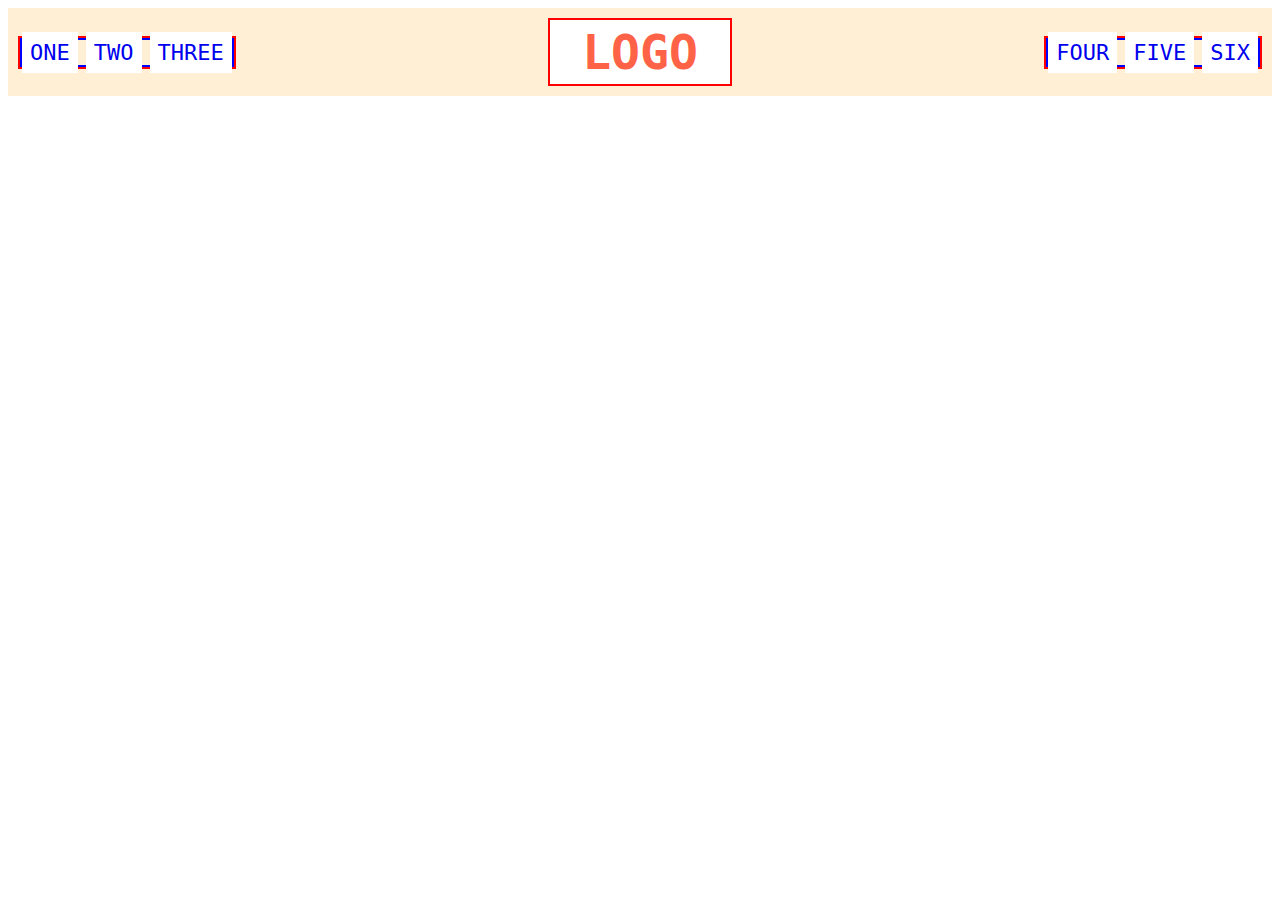
<file: foundations/flex/02-flex-header/index.html>
<!DOCTYPE html>
<html lang="en">
  <head>
    <meta charset="UTF-8">
    <meta http-equiv="X-UA-Compatible" content="IE=edge">
    <meta name="viewport" content="width=device-width, initial-scale=1.0">
    <title>Flex Header</title>
    <link rel="stylesheet" href="style.css">
  </head>
  <body>

    <div class="header">

      <div class="left-links">
        <ul>
          <li><a href="#">ONE</a></li>
          <li><a href="#">TWO</a></li>
          <li><a href="#">THREE</a></li>
        </ul>
      </div>

      <div class="logo">LOGO</div>
      
      <div class="right-links">
        <ul>
          <li><a href="#">FOUR</a></li>
          <li><a href="#">FIVE</a></li>
          <li><a href="#">SIX</a></li>
        </ul>
      </div>

    </div>

  </body>
</html>
</file>
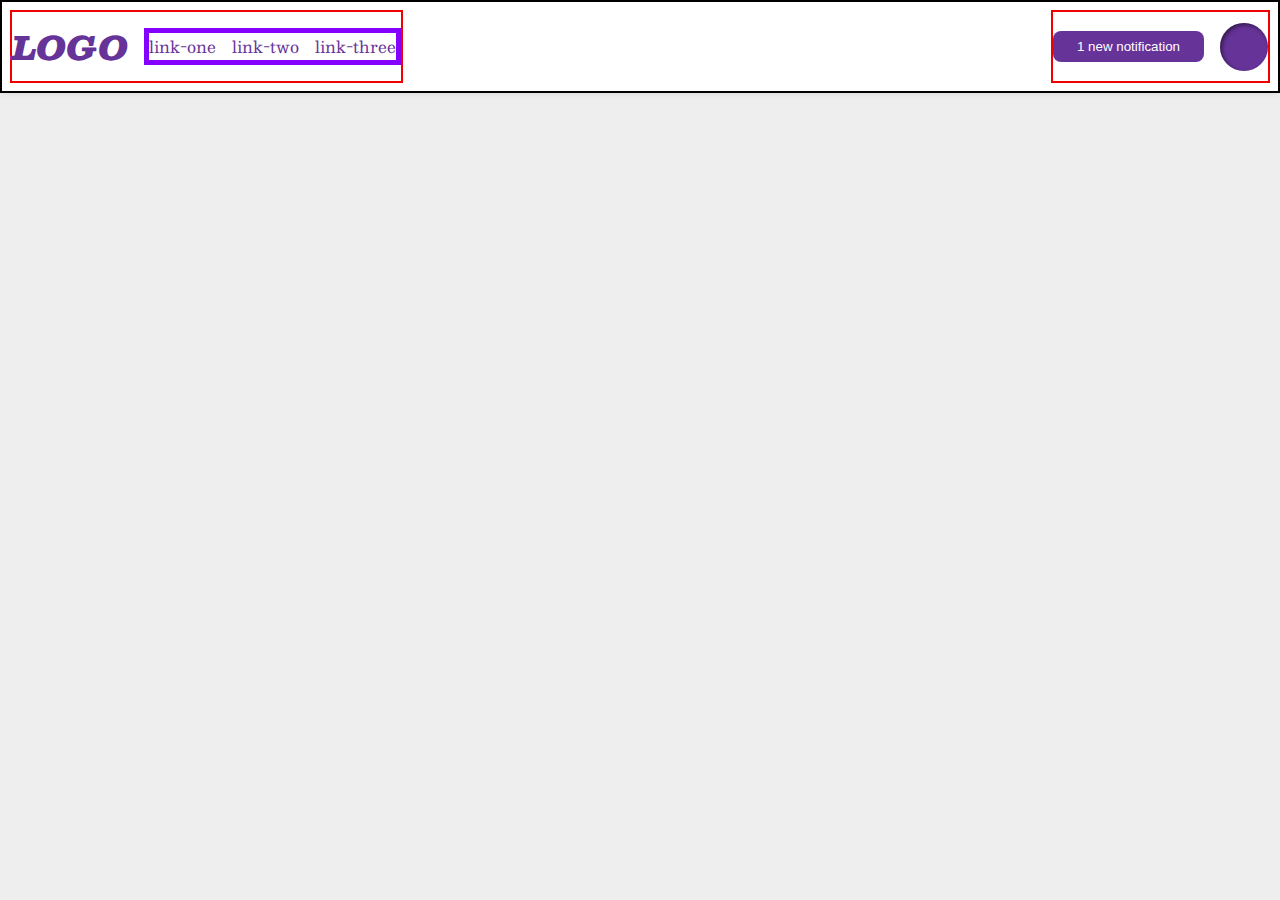
<file: foundations/flex/03-flex-header-2/index.html>
<!DOCTYPE html>
<html lang="en">

  <head>
    <meta charset="UTF-8">
    <meta http-equiv="X-UA-Compatible" content="IE=edge">
    <meta name="viewport" content="width=device-width, initial-scale=1.0">
    <title>Flex Header 2</title>
    <link rel="stylesheet" href="style.css">
  </head>

  <body>

    <div class="header">

       <!-- Start of Flexbox1 -->
      <div class = "flexone">

      <div class="logo">
        LOGO
      </div>

    
      <ul class="links">
        <li><a href="https://google.com">link-one</a></li>
        <li><a href="https://google.com">link-two</a></li>
        <li><a href="https://google.com">link-three</a></li>
      </ul>

      </div>   
      <!-- End of Flexbox1 -->

      <!-- Start of Flexbox2 -->
      <div class="flextwo">
      <button class="notifications">
        1 new notification
      </button>

      <div class="profile-image"></div>
      
      </div>  
      <!-- End of Flexbox2 -->

    </div>

  </body>

</html>
</file>
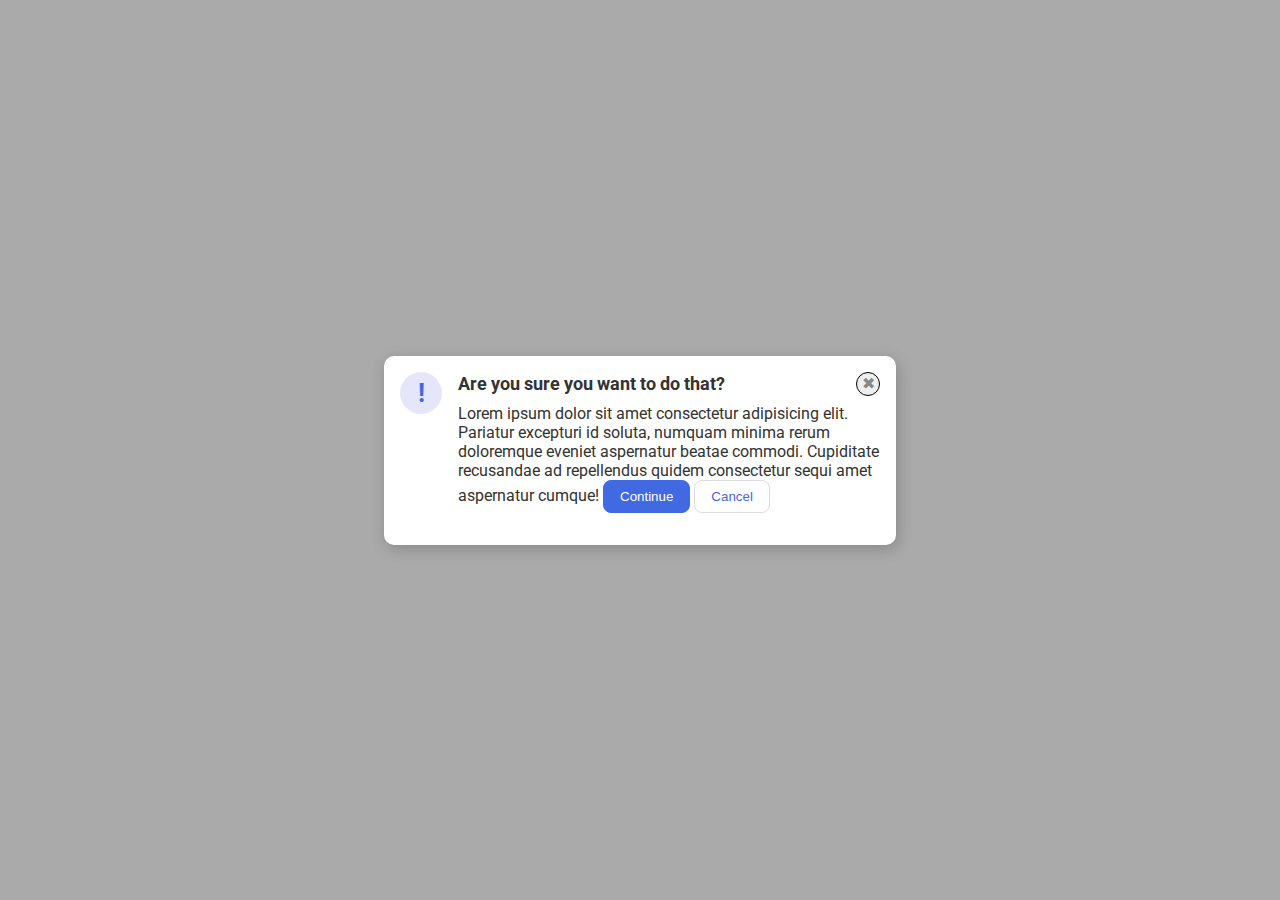
<file: foundations/flex/05-flex-modal/index.html>
<!DOCTYPE html>
<html lang="en">
  <head>
    <meta charset="UTF-8">
    <meta http-equiv="X-UA-Compatible" content="IE=edge">
    <meta name="viewport" content="width=device-width, initial-scale=1.0">
    <link rel="stylesheet" href="style.css">
    <title>Modal</title>
  </head>

  <body>
    
    <div class="modal">
      <div class="icon">!</div>
      <div class = "container">
      <div class="header">Are you sure you want to do that? 
        <button class="close-button">✖</button>
      </div>
      <div class="text">Lorem ipsum dolor sit amet consectetur adipisicing elit. Pariatur excepturi id soluta, numquam minima rerum doloremque eveniet aspernatur beatae commodi. Cupiditate recusandae ad repellendus quidem consectetur sequi amet aspernatur cumque!
      <button class="continue">Continue</button>
      <button class="cancel">Cancel</button>
      </div>
     </div>
    </div> 

  </body>
</html>
</file>
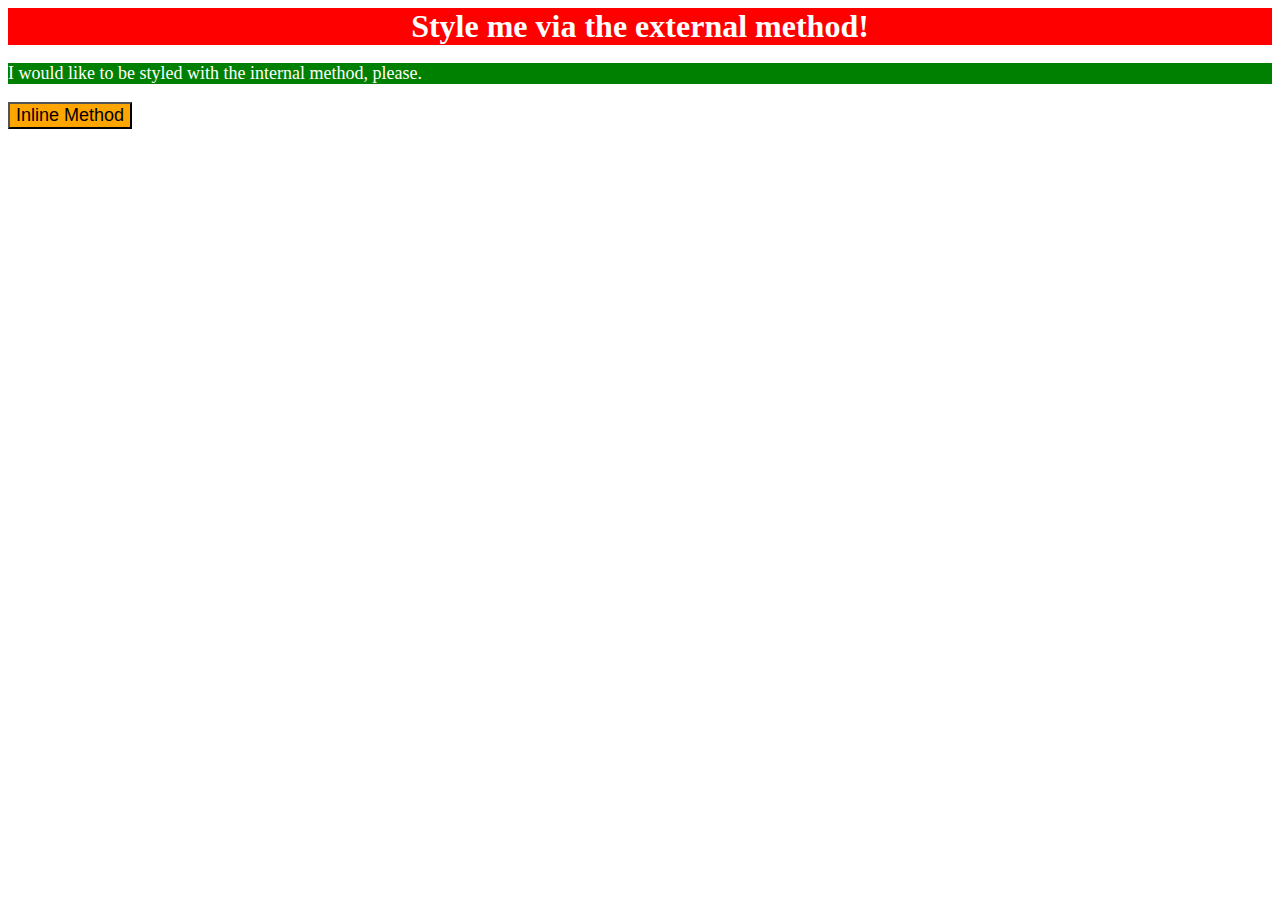
<file: foundations/intro-to-css/01-css-methods/index.html>
<!DOCTYPE html>
<html lang="en">
  <head>
    <meta charset="UTF-8">
    <meta http-equiv="X-UA-Compatible" content="IE=edge">
    <meta name="viewport" content="width=device-width, initial-scale=1.0">
    <title>Methods for Adding CSS</title>

    <link rel="stylesheet" href="style.css">

    <style>
      p {
        background-color: green;
        color: white;
        font-size: 18px;
      }
    </style>
  </head>


  <body>
    <div class="external-method">Style me via the external method!</div>
    <!-- External method : external CSS file to create that will implement the CSS into the HTML file -->
    <!--  `div`: a red background, white text, a font size of 32px, center aligned, and bold -->

    <p >I would like to be styled with the internal method, please.</p>
    <!-- Internal method : adding the CSS within the HTML file itself. All the rules inside <head> -->
    <!-- `p`: a green background, white text, and a font size of 18px -->

    <button style="background-color: orange; font-size: 18px">Inline Method</button>
    <!-- Inline method : add CSS directly to HTML elements -->
     <!-- `button`: an orange background and a font size of 18px -->
  </body>
</html>
</file>
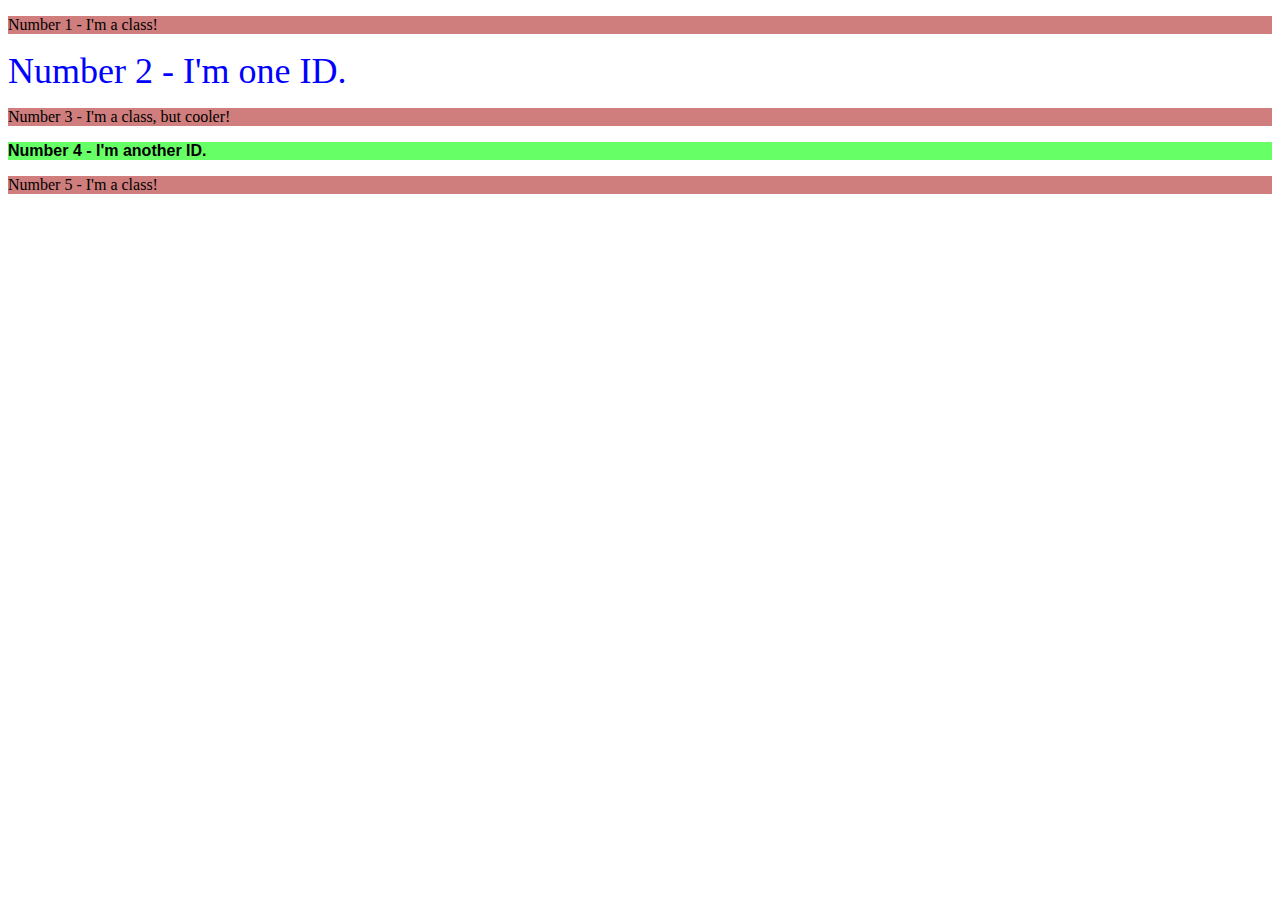
<file: foundations/intro-to-css/02-class-id-selectors/index.html>
<!DOCTYPE html>
<html lang="en">

  <head>
    <meta charset="UTF-8">
    <meta http-equiv="X-UA-Compatible" content="IE=edge">
    <meta name="viewport" content="width=device-width, initial-scale=1.0">
    <title>Class and ID Selectors</title>
    <link rel="stylesheet" href="style.css">

  </head>

  <body>

    <p class="background_color">Number 1 - I'm a class!</p>

    <div id="uniquecolor">Number 2 - I'm one ID.</div>

    <p class="background_color biggerfont">Number 3 - I'm a class, but cooler!</p>

    <div id="uniqueid">Number 4 - I'm another ID.</div>

    <p class="background_color">Number 5 - I'm a class!</p>

  </body>

</html>
</file>
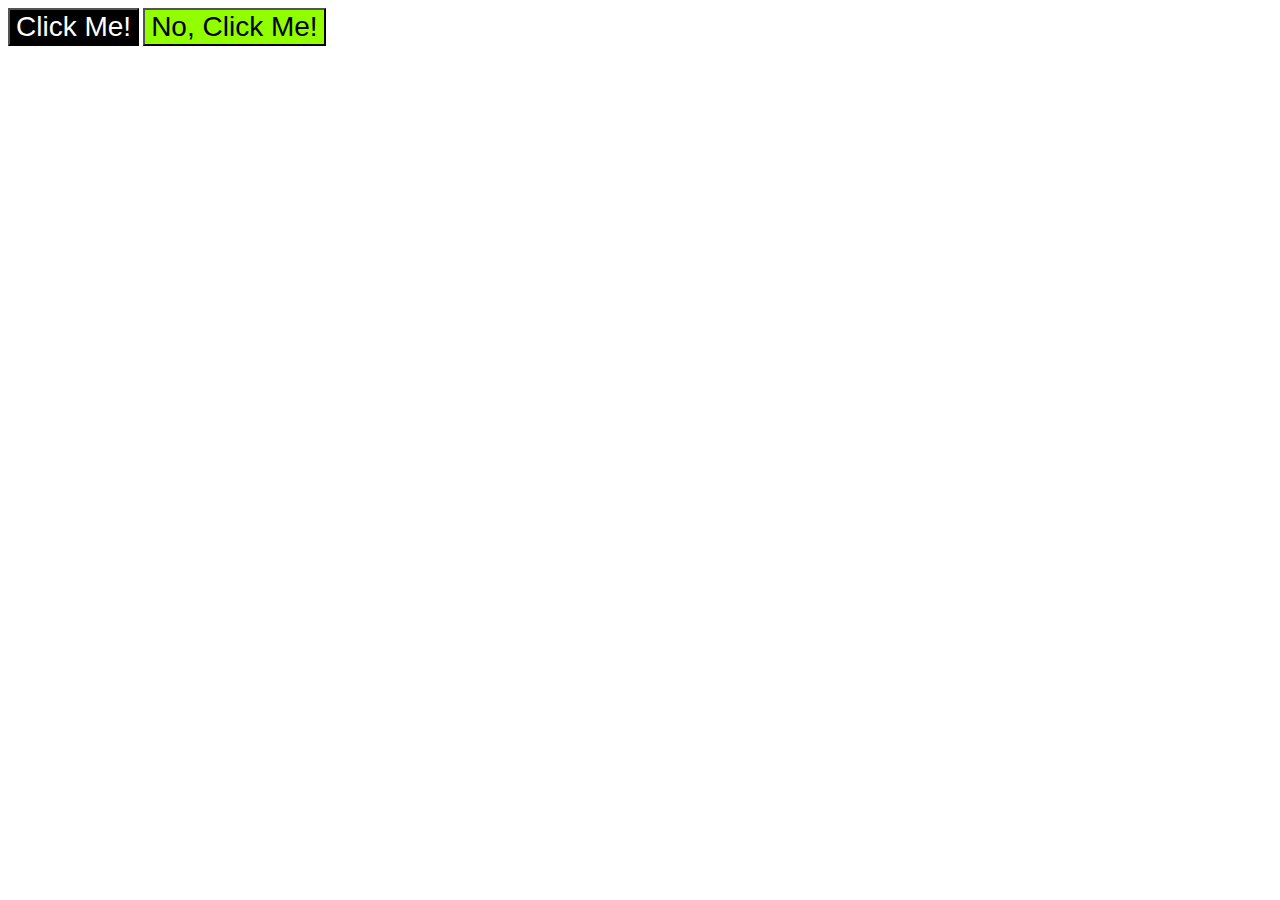
<file: foundations/intro-to-css/03-grouping-selectors/index.html>
<!DOCTYPE html>
<html lang="en">
  <head>
    <meta charset="UTF-8">
    <meta http-equiv="X-UA-Compatible" content="IE=edge">
    <meta name="viewport" content="width=device-width, initial-scale=1.0">
    <title>Grouping Selectors</title>
    <link rel="stylesheet" href="style.css">
  </head>
  <body>

    <button class="class1">Click Me!</button>

    <button class="class2">No, Click Me!</button>

  </body>
</html>
</file>
<file: foundations/flex/02-flex-header/style.css>
.header  {
  font-family: monospace;
  background: papayawhip;

  display: flex;
  flex-direction: row;
  align-items: center;
  justify-content: space-between;
  padding: 10px;
}

.logo {
  font-size: 48px;
  font-weight: 900;
  color: tomato;
  background: white;
  padding: 4px 32px;
}

ul {
  /* this removes the dots on the list items*/
  list-style-type: none;

  display: flex;
  margin: 0;
  padding: 0;
  gap: 8px;

}

a {
  font-size: 22px;
  background: white;
  padding: 8px;
  /* this removes the line under the links */
  text-decoration: none;
  
}

.logo, .left-links, .right-links {
    /* To visualize the boxes */
    border: solid 2px red ;
    display: flex;
}

ul {
  border: solid 2px blue ;
  display: flex;

}
</file>
<file: foundations/flex/03-flex-header-2/style.css>
/* this is some magical font-importing.  
you'll learn about it later. */
@import url('https://fonts.googleapis.com/css2?family=Besley:ital,wght@0,400;1,900&display=swap');

body {
  margin: 0;
  background: #eee;
  font-family: Besley, serif;
}

.header {
  background: white;
  border-bottom: 1px solid #ddd;
  box-shadow: 0 0 8px rgba(0,0,0,.1);

  display: flex;
  justify-content: space-between;
  padding: 8px;

}

.profile-image {
  background: rebeccapurple;
  box-shadow: inset 2px 2px 4px rgba(0,0,0,.5);
  border-radius: 50%;
  width: 48px;
  height: 48px;

  flex-shrink: 0;
}

.logo {
  color: rebeccapurple;
  font-size: 32px;
  font-weight: 900;
  font-style: italic;

  flex-shrink: 0;
}

button {
  border: none;
  border-radius: 8px;
  background: rebeccapurple;
  color: white;
  padding: 8px 24px;
}

a {
  /* this removes the line under our links */
  text-decoration: none;
  color: rebeccapurple;
}

ul {
  list-style-type: none;
  gap: 16px;
  display: flex;
  padding: 0;
}


.flexone, .flextwo {
  display: flex;
  justify-content: center;
  align-items: center;
  gap: 16px;

}





.header {
  border : 2px solid black;
}

.flexone, .flextwo {
  border : 2px solid rgb(240, 0, 0);
}

ul {
  border : 5px solid rgb(132, 0, 255);
}
</file>
<file: foundations/flex/05-flex-modal/style.css>
@import url('https://fonts.googleapis.com/css2?family=Roboto:wght@400;700&display=swap');

html, body {
  height: 100%;
}

body {
  font-family: Roboto, sans-serif;
  margin: 0;
  background: #aaa;
  color: #333;
  /* I'll give you this one for free lol */
  display: flex;
  align-items: center;
  justify-content: center;

}

.modal {
  background: white;
  width: 480px;
  border-radius: 10px;
  box-shadow: 2px 4px 16px rgba(0,0,0,.2);
}

.icon {
  color: royalblue;
  font-size: 26px;
  font-weight: 700;
  background: lavender;
  width: 42px;
  height: 42px;
  border-radius: 50%;
  display: flex;
  align-items: center;
  justify-content: center;


}

.close-button {
  background: #eee;
  border-radius: 50%;
  color: #888;
  font-weight: 400;
  font-size: 16px;
  height: 24px;
  width: 24px;
  display: flex;
  align-items: center;
  justify-content: center;
  border: 1px solid #000000;
  padding: 0;
}

button {
  cursor: pointer;
  padding: 8px 16px;
  border-radius: 8px;
}

button.continue {
  background: royalblue;
  border: 1px solid royalblue;
  color: white;
}

button.cancel {
  background: white;
  border: 1px solid #ddd;
  color: royalblue;
}

.modal {
  padding : 16px;
display: flex;
gap : 16px;
}

.icon {
  flex-shrink: 0;
}

.text {
  margin-bottom: 16px;
}

.header {
  display: flex;
  align-items: center;
  justify-content: space-between;
  font-size: 18px;
  font-weight: 700;
  margin-bottom: 8px;
}
</file>
<file: foundations/intro-to-css/01-css-methods/style.css>
/*  Title 1 `div`: a red background, white text, a font size of 32px, center aligned, and bold */

/* Using a type selector*/

div { 
    background-color: red;
    color: white;
    font-size: 32px;
    font-weight: bold;
    text-align: center;
    ;
}

/* Using a class selector */
.external-method {
    background-color: red;
    color: white;
    font-size: 32px;
    font-weight: bold;
    text-align: center;
    ;
}
</file>
<file: foundations/intro-to-css/02-class-id-selectors/style.css>
.background_color {
    background-color: rgb(207, 125, 125);
    font-family: 'Times New Roman', Verdana, 'DejaVu Sans', sans-serif;
}

.biggerfont#uniqueid{
    font-size: 24px;
}

#uniquecolor {
    color: #0000ff;
    font-size: 36px;
}

#uniqueid {
    background-color: hsl(120, 100%, 70%);
    font-weight: bold;
    font-family: 'Franklin Gothic Medium', 'Arial Narrow', Arial, sans-serif;
}
</file>
<file: foundations/intro-to-css/03-grouping-selectors/style.css>
.class1,.class2 {
    font-size: 28px;
    font-family: Helvetica, 'Times New Roman', sans-serif;
}

.class1 {
    background-color: rgb(0, 0, 0);
    color: rgb(255, 255, 255);
}

.class2 {
    background-color: rgb(145, 255, 0);
</file>
